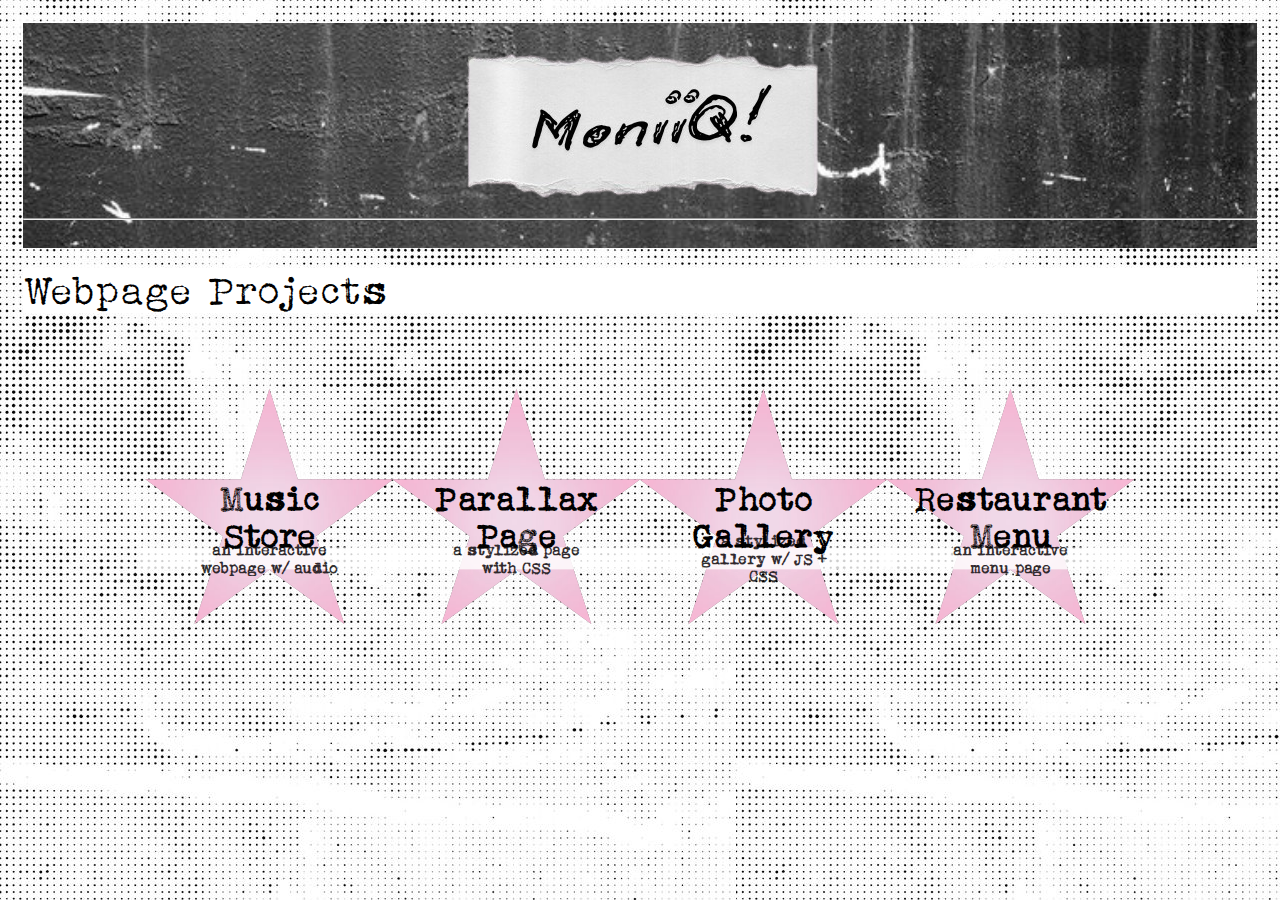
<file: portfolio2/index.html>
<!DOCTYPE html>
<html>

<head>
    <title>
        Create a Portfolio Gallery using HTML and CSS
    </title>
    <meta name="viewport" content="width=device-width, initial-scale=1">
    <style>
        @font-face {
            font-family: 'Albertsthal Typewriter';
            src: url('albertsthal-typewriter.regular.ttf') format('truetype');
            font-weight: normal;
            font-style: normal;
        }

        * {
            box-sizing: border-box;
        }

        body {
            padding: 15px;
            background-image: url('bg4.jpg');
            background-size: auto;
            background-repeat: repeat;
            color: black;
            font-family: Arial, sans-serif;
        }

        .container {
            max-width: 1800px;
            margin: auto;
        }

        .inline-image {
            width: 150px;
            height: auto;
        }

        .row {
            display: flex;
            justify-content: center;
            align-items: center;
            flex-wrap: wrap;
            margin: 8px 0;
            text-align: center;
            transform: translateY(25%);
        }

        .column {
            flex: 0 1 20%;
            padding: 6px;
            position: relative;
            transition: all 0.3s ease;
            text-align: center;
        }

        .column:hover {
            flex: 0 1 25%;
            top: -20px;
            box-shadow: 0 14px 8px rgba(0, 128, 0, 0.5);
        }

        .title {
            text-align: center;
            width: 100%;
            padding: 5px 0;
        }

        .title-container {
            background-image: url('grungewall.jpg');
            background-size: cover;
            background-repeat: no-repeat;
            padding: 20px 0;
        }

        .heart {
            position: relative;
            width: 100%;
            padding-bottom: 100%;
            overflow: hidden;
            transform: scale(1.1);
            transition: transform 0.3s ease;
        }

        .heart img {
            position: absolute;
            top: 0;
            left: 0;
            width: 100%;
            height: 100%;
            object-fit: cover;
            clip-path: polygon(50% 0%, 61% 35%, 98% 35%, 68% 57%, 79% 91%, 50% 70%, 21% 91%, 32% 57%, 2% 35%, 39% 35%);
            transition: transform 0.3s;
        }

        .heart img:hover {
            transform: scale(1.1);
        }

        .heart::before {
            content: '';
            display: block;
            position: absolute;
            top: 0;
            left: 0;
            width: 100%;
            height: 100%;
            clip-path: polygon(50% 0%, 61% 35%, 98% 35%, 68% 57%, 79% 91%, 50% 70%, 21% 91%, 32% 57%, 2% 35%, 39% 35%);
            background-color: rgba(0, 0, 0, 0.5);
            transition: background-color 0.3s;
        }

        .heart:hover::before {
            background-color: rgba(0, 0, 0, 0.1);
        }

        .content h3,
        .content p {
            position: absolute;
            top: 50%;
            left: 50%;
            transform: translate(-50%, -50%);
            text-align: center;
            color: black;
            margin: 0;
            padding: 0 10px;
            z-index: 1;
        }

        .content h3 {
            font-size: 30px;
        }

        .custom-font {
            font-family: 'Albertsthal Typewriter', Arial, sans-serif;
        }

        a:link,
        a:visited,
        a:hover,
        a:active {
            color: black;
            text-decoration: none;
        }

        .project-title {
            font-size: 40px;
            margin: 20px 0;
            width: 20%
            padding: 10px;
            background-color: white;
	    
        }

        .content-box {
            position: absolute;
            top: 65.5%;
            left: 50%;
            transform: translate(-50%, -50%);
            width: 125%;
            padding: 10px;
            background-color: white;
            opacity: 0.8;
            text-align: center;
	    font-family: 'Albertsthal Typewriter', Arial, sans-serif;
	    font-weight: bold;
        }

        .content-box p {
            font-size: 14px;
        }
    </style>
</head>

<body>
    <!-- Title and tag -->
    <div class="title-container">
        <div class="title">
            <img src="logo2.png" alt="Logo" style="max-height: 250px;">
        </div>
        <hr>
    </div>
    <div class="container">

        <div class="project-title custom-font"> Webpage Projects</div>

        <div class="clear"></div>

        <div class="row">
            <div class="column">
                <div class="heart">
                    <img src="gradient2.jpg" alt="">
                    <div class="content">
                        <h3 class="custom-font"><a href="cdplayer.html">Music Store</a></h3>
                        <div class="content-box">
                            <p>an interactive webpage w/ audio</p>
                        </div>
                    </div>
                </div>
            </div>

            <div class="column">
                <div class="heart">
                    <img src="gradient2.jpg" alt="">
                    <div class="content">
                        <h3 class="custom-font"><a href="parallax.html">Parallax Page</a></h3>
                        <div class="content-box">
                            <p>a stylized page with CSS</p>
                        </div>
                    </div>
                </div>
            </div>

            <div class="column">
                <div class="heart">
                    <img src="gradient2.jpg" alt="">
                    <div class="content">
                        <h3 class="custom-font"><a href="photography.html">Photo Gallery</a></h3>
                        <div class="content-box">
                            <p>a stylized gallery w/ JS + CSS</p>
                        </div>
                    </div>
                </div>
            </div>

            <div class="column">
                <div class="heart">
                    <img src="gradient2.jpg" alt="">
                    <div class="content">
                        <h3 class="custom-font"><a href="restaurant.html">Restaurant Menu</a></h3>
                        <div class="content-box">
                            <p>an interactive menu page</p>
                        </div>
                    </div>
                </div>
            </div>
        </div>

    </div>
</body>

</html>
</file>
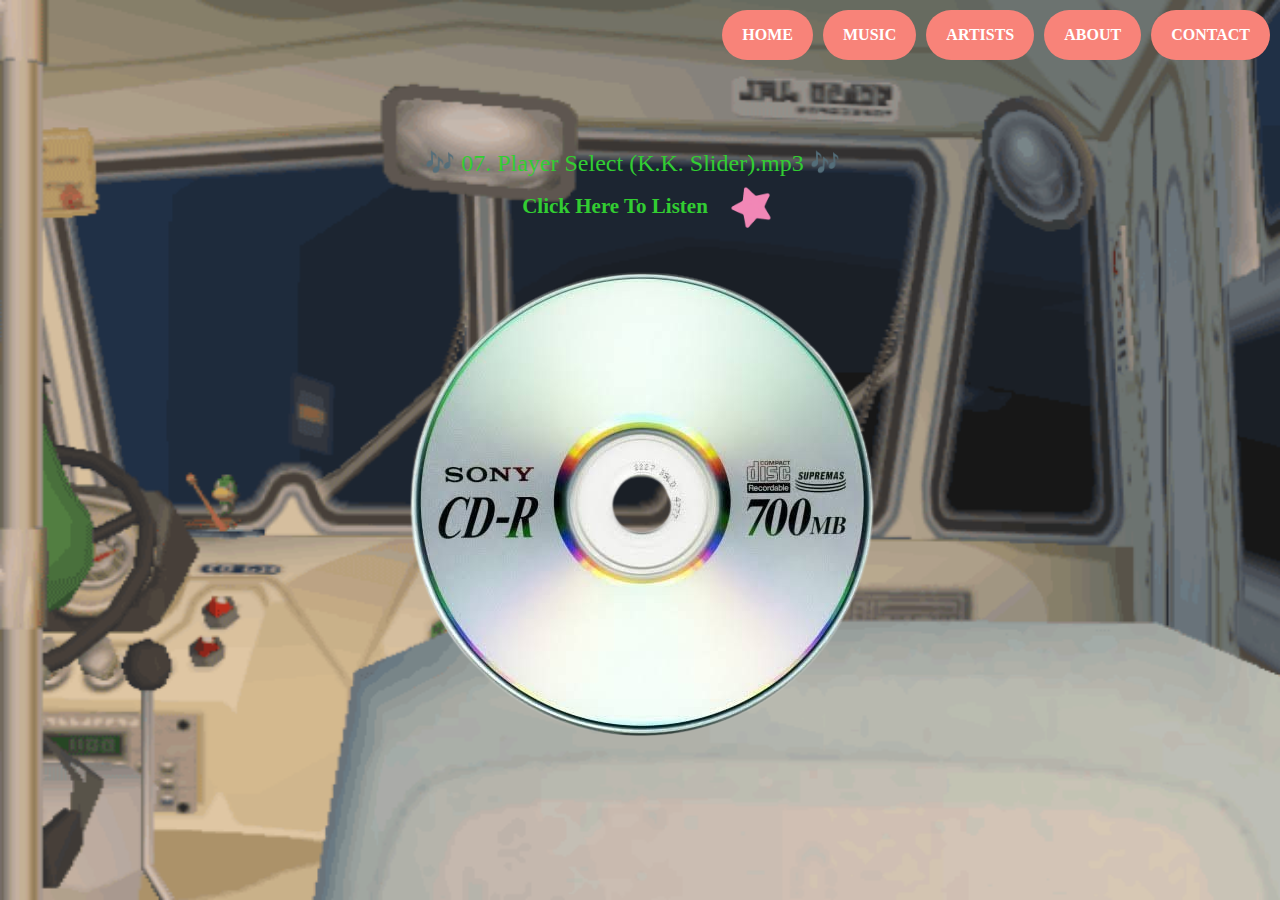
<file: portfolio2/cdplayer.html>
<!DOCTYPE html>
<html lang="en">

<head>
    <meta charset="UTF-8">
    <meta name="viewport" content="width=device-width, initial-scale=1.0">
    <title>Audio Player</title>
    <style>
        /* Styling the body */
        * {
            padding: 0;
            margin: 0;
        }

        /* Styling the background image */
        .container {
            height: 100vh;
            width: 100%;
            background-image: url('acbusgroovy.gif');
            background-size: cover;
            background-position: center;
            position: relative;
        }

        /* Navigation styling */
        .nav {
            position: absolute;
            top: 10px;
            right: 10px;
        }

        .nav li {
            float: right;
            list-style: none;
            margin-left: 10px;
        }

        .nav a {
            height: 50px;
            line-height: 50px;
            font-size: 1rem;
            font-weight: 550;
            display: block;
            padding: 0 20px;
            color: white;
            text-decoration: none;
            background-color: 	#F88379;
            border-radius: 25px;
            text-align: center;
        }

        /* Content styling */
        .content {
            width: 100%;
            position: absolute;
            top: 50%;
            transform: translateY(-50%);
            display: flex;
            justify-content: center;
            align-items: center;
            flex-direction: column; /* Aligns items vertically */
        }

        .left-col {
            text-align: left; /* Ensures text aligns left */
            margin-right: 20px; /* Adds some space between columns */
        }

        .left-col h1 {
            font-size: 50px;
            color: crimson;
        }

        .scrolling-text {
            white-space: nowrap; /* Prevents text wrapping */
            overflow: hidden; /* Hides overflow text */
            display: inline-block;
            animation: scroll 10s linear infinite; /* Adjust duration as needed */
            font-size: 24px; /* Size of the scrolling text */
            color: #32CD32; /* Bright green color */
            margin-left: 5px; /* Space between the heading and scrolling text */
        }

        @keyframes scroll {
            0% {
                transform: translateX(100%);
            }

            100% {
                transform: translateX(-100%);
            }
        }

        .right-col {
            display: flex;
            align-items: center;
            margin-left: 20px; /* Adds some space between columns */
        }

        .right-col p {
            font-size: 21px;
            color: black;
            font-weight: 650;
            margin-right: 20px;
	    color:	#32CD32;
        }

        /* Spinning image styles */
        .spin {
            width: 500px; /* Adjust size as needed */
            animation: spin 5s linear infinite;
            margin-top: 20px; /* Adds space above the image */
        }

        /* Adjusting size for the spinning star */
        #icon {
            width: 50px; /* Change to desired width */
            height: auto; /* Maintains aspect ratio */
            cursor: pointer;
        }

        @keyframes spin {
            0% {
                transform: rotate(0deg);
            }

            100% {
                transform: rotate(360deg);
            }
        }
    </style>
</head>

<body>
    <div class="container">
        <ul class="nav">
            <li><a href="#">CONTACT</a></li>
            <li><a href="#">ABOUT</a></li>
            <li><a href="#">ARTISTS</a></li>
            <li><a href="#">MUSIC</a></li>
            <li><a href="#">HOME</a></li>
        </ul>
    </div>

    <div class="content">
        <div class="left-col">
            <span class="scrolling-text">🎶 07. Player Select (K.K. Slider).mp3 🎶</span>
        </div>

        <div class="right-col">
            <p>Click Here To Listen</p>
            <img src="spinningstar.gif" id="icon">
        </div>

        <!-- Spinning image -->
        <img src="sonycd.png" alt="Spinning Image" class="spin">
    </div>

    <audio id="mysound">
        <source src="07. Player Select (K.K. Slider).mp3" type="audio/mp3">
        Your browser does not support the audio element.
    </audio>

    <script>
        let mysound = document.getElementById("mysound");
        let icon = document.getElementById("icon");

        icon.onclick = function () {
            if (mysound.paused) {
                mysound.play().catch(function (error) {
                    console.log("Error playing audio:", error);
                });
                icon.src = "spinningstar.gif";
            } else {
                mysound.pause();
                icon.src = "spinningstar.gif"; // Change this to your play icon
            }
        }
    </script>
</body>

</html>
</file>
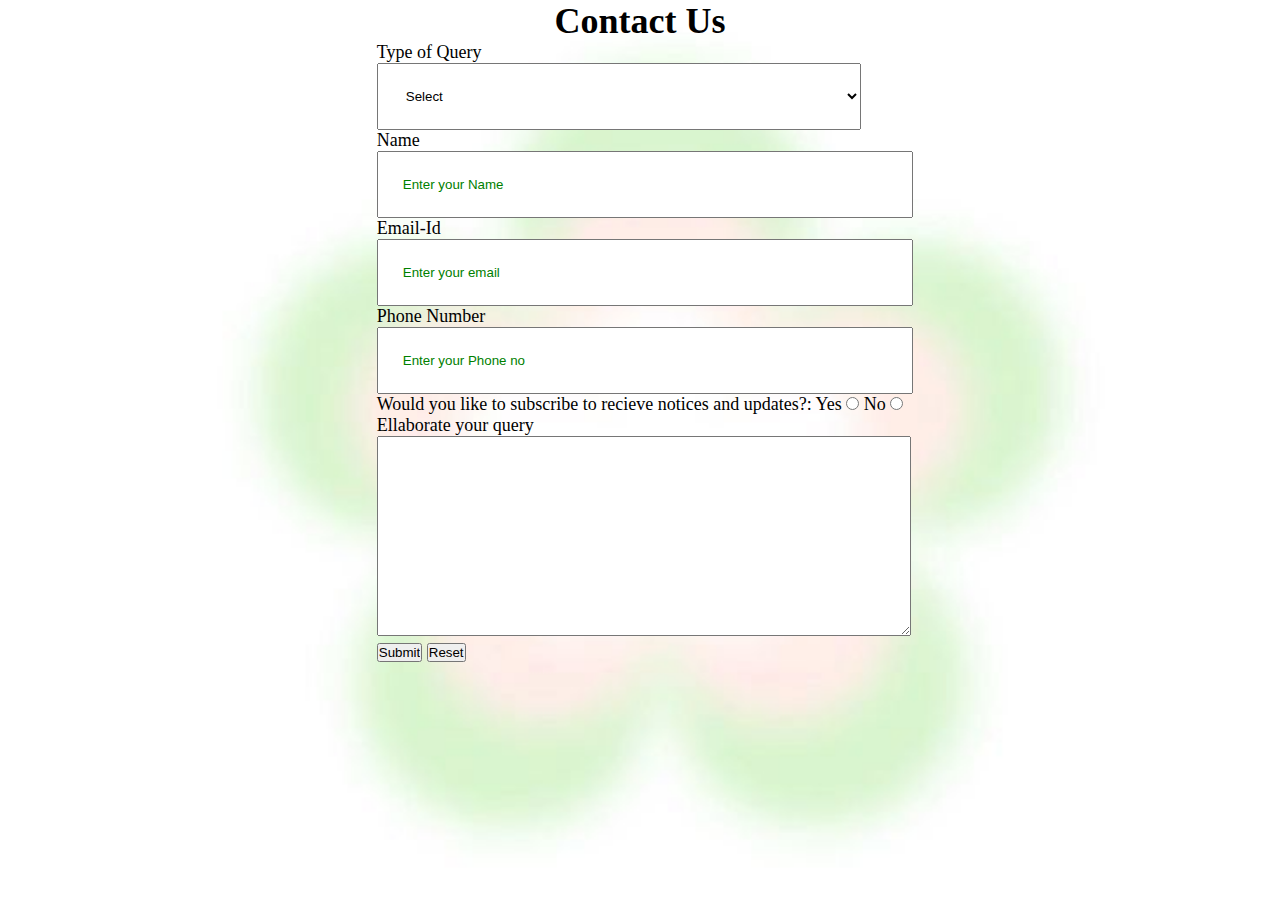
<file: portfolio2/contact.html>
<!--Filename - contact.html-->

<!DOCTYPE html>
<html lang="en">

<head>
    <meta charset="UTF-8">
    <meta name="viewport" content="width=device-width, initial-scale=1.0">
    <link rel="stylesheet" href="style.css">
    <title>ContactUs</title>
</head>

<body>
    <div id="ContactUs">
        <h1>Contact Us</h1>
        <form action="#">
            <div class="form-shape">
                <label for="query">
                    Type of Query
                </label>
                <select name="myQuery" id="query">
                    <option value="sel" selected>
                        Select
                    </option>
                    <option value="ord">
                        Order related Issues
                    </option>
                    <option value="Site">
                        Site related Issues
                    </option>
                    <option value="fed">
                        Complaint related Issues
                    </option>
                    <option value="others">
                        Others
                    </option>
                </select>
            </div>
            <div class="form-shape">
                <label for="name">Name</label>
                <input type="text" name="myName" id="name"
                    placeholder="Enter your Name">
            </div>
            <div class="form-shape">
                <label for="email">Email-Id</label>
                <input type="email" name="myEmail" id="email"
                    placeholder="Enter your email">
            </div>
            <div class="form-shape">
                <label for="pho">Phone Number</label>
                <input type="phone" name="myPhone" id="pho"
                    placeholder="Enter your Phone no">
            </div>
            <div id="radio">
                Would you like to subscribe to recieve notices and updates?:
                Yes <input type="radio" name="eligible">
                No <input type="radio" name="eligible">
            </div>
            <div class="form-shape">
                <label for="message">
                    Ellaborate your query
                </label>
                <textarea name="mesg" id="message" cols="30" rows="10">
                </textarea>
            </div>
            <input type="submit" value="Submit">
            <input type="reset" value="Reset">
        </form>
    </div>
</body>

</html>
</file>
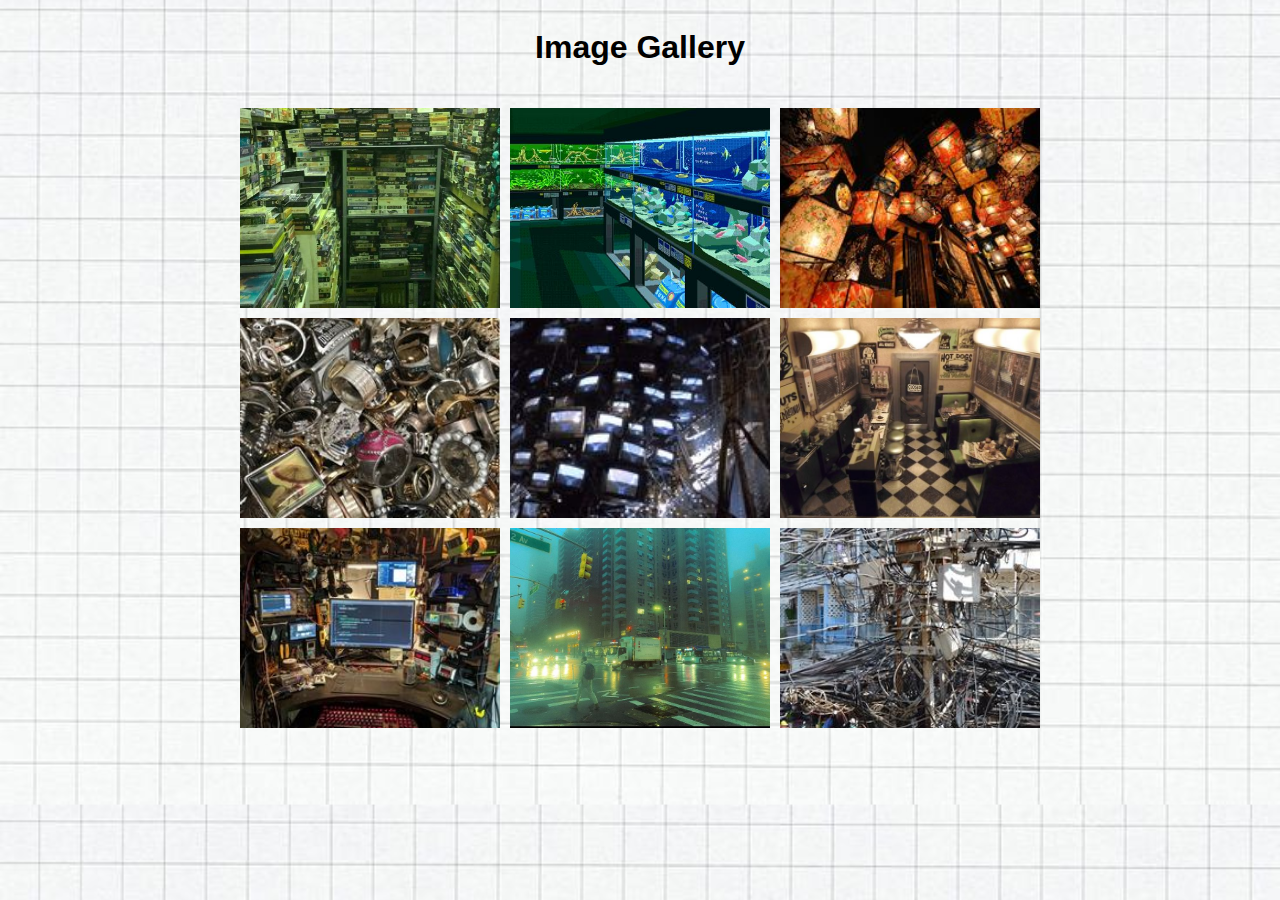
<file: portfolio2/photography.html>
<!DOCTYPE html>
<html lang="en">
<head>
    <meta charset="UTF-8">
    <meta name="viewport" content="width=device-width, initial-scale=1.0">
    <title>Image Gallery</title>
    <style>
        body {
            font-family: Arial, sans-serif;
            display: flex;
            justify-content: center;
            align-items: center;
            flex-direction: column;
            background-image: url('bg3.jpg');
            background-size: cover;
            background-position: center;
            position: relative;
        }

        .gallery {
            display: grid;
            grid-template-columns: repeat(3, 1fr);
            gap: 10px;
            max-width: 800px;
            margin: 20px;
        }

        .gallery img {
            width: 100%;
            height: 200px; /* Fixed height for all images */
            object-fit: cover; /* Ensures images maintain their aspect ratio */
            cursor: pointer;
            transition: transform 0.2s;
        }

        .gallery img:hover {
            transform: scale(1.2);
        }

        /* Modal styles */
        .modal {
            display: none; 
            position: fixed; 
            z-index: 1; 
            left: 0;
            top: 0;
            width: 100%; 
            height: 100%; 
            overflow: auto; 
            background-color: rgb(0,0,0); 
            background-color: rgba(0,0,0,0.9); 
        }

        .modal img {
            margin: auto;
            display: block;
            width: 80%;
            max-width: 700px;
            margin-top: 100px;
        }

        .close {
            position: absolute;
            top: 20px;
            right: 35px;
            color: #fff;
            font-size: 40px;
            font-weight: bold;
            transition: 0.3s;
            cursor: pointer;
        }

        .close:hover,
        .close:focus {
            color: #bbb;
            text-decoration: none;
            cursor: pointer;
        }
    </style>
</head>
<body>

<h1>Image Gallery</h1>

<div class="gallery">
    <img src="lotsofbooks.jpg" alt="Image 1" onclick="openModal(this)">
    <img src="lotsoffish.jpg" alt="Image 2" onclick="openModal(this)">
    <img src="lotsoflanterns.jpg" alt="Image 3" onclick="openModal(this)">
    <img src="lotsofrings.jpg" alt="Image 4" onclick="openModal(this)">
    <img src="lotsoftvs.jpg" alt="Image 5" onclick="openModal(this)">
    <img src="messydiner.jpg" alt="Image 6" onclick="openModal(this)">
    <img src="messysetup.jpg" alt="Image 7" onclick="openModal(this)">
    <img src="nyc.jpeg" alt="Image 8" onclick="openModal(this)">
    <img src="tangledwires.jpg" alt="Image 9" onclick="openModal(this)">
</div>

<div id="myModal" class="modal">
    <span class="close" onclick="closeModal()">&times;</span>
    <img class="modal-content" id="img01">
</div>

<script>
    function openModal(img) {
        const modal = document.getElementById("myModal");
        const modalImg = document.getElementById("img01");
        modal.style.display = "block";
        modalImg.src = img.src;
    }

    function closeModal() {
        const modal = document.getElementById("myModal");
        modal.style.display = "none";
    }

    // Close the modal when clicking outside the image
    const modal = document.getElementById("myModal");
    modal.onclick = function() {
        closeModal();
    }
</script>

</body>
</html>
</file>
<file: portfolio2/style.css>
/* style.css */

/*CSS Reset*/
* {
    margin: 0px;
    padding: 0px;
}

/*Header Styling*/
#top {
    color: #b0e3d6;
    text-align: center;
    font-size: 46px;
    font-family: 'georgia', serif;

    }

#top1 {
    text-align: center;
    color: #449781;
    font-size: 30px;
    font-family: 'georgia', serif;
}

/* Navigation bar styling*/
/*Navbar image styling*/
#navbar img {
    display: block;
    width: 80px;
    height: 80px;
    margin: auto;
    margin-bottom: 3px;
}

/*Navbar Functionality*/
#navbar {
    display: flex;
    flex-direction: column;
    background-color: #deecdc;
    height: 14vh;
    width: 100vw;
    font-family: 'georgia', serif;
    font-size: 20px;
    margin-top: 10px;
    border: 2px solid pink;
    border-radius: 15px;
}

/*Navbar content functionality*/
#navcontent {
    display: flex;
    justify-content: center;
}

/*Navbar content styling*/
ul li {
    list-style: none;
    margin: 15px;
    border-radius: 20px;
}

ul li a {
    padding: 1px;
    color: #449781;
    text-decoration: none;
    border-radius: 10px;
}

ul li a:hover {
    background-color: #b5cbb9;
    border-radius: 10px;
}

/* website background image designing */
#container1 {
    position: relative;
    display: flex;
    flex-direction: column;
    align-items: center;
    width: 100vw;
    height: 63vh;
    
}

/*Setting the background image using before pseudo selector*/
#container1::before {
    content: '';
    background: url("bg3.jpeg") no-repeat center center/cover;
    width: 100vw;
    height: 59vh;
    position: absolute;
    top: 0px;
    left: 0px;
    font-family: 'georgia', serif;
    margin-right: 45px;
    font-weight: bold;
    z-index: -1;
    opacity: 0.89;
    border: 2px solid pink;
    border-bottom-left-radius: 100px;
    border-bottom-right-radius: 100px
}

#row1 {
    color: #449781;
    font-weight: bold;
    font-size: 2rem;
    text-align: center;
    margin-top: 35px;
}

/*Button Styling*/
.btn {
    margin-top: 10px;
    border-style: dotted;
    border-color: white;
    border-radius: 15px;
    background-color: #eec5d9;
    font-size: 20px;
    font-weight: bold;
    font-family: 'georgia', serif;
}

.btn:hover {
    cursor: pointer;
    background-color: #d874a5;
}

#container3 {
    display: flex;
    justify-content: space-evenly;
}

#row2 {
    width: 24vw;
    height: 21vh;
  box-shadow: rgba(50, 50, 93, 0.25) 0px 50px 100px -20px, rgba(0, 0, 0, 0.3) 0px 30px 60px -30px;
    margin-top: 51px;
    margin-bottom: 51px;
    display: flex;
    justify-content: center;
    align-items: flex-end;
    position: relative;
    margin-right: 38px;
    border-radius: 40px;
}

#row2::before {
    content: '';
    background: url('heartgreen.jpeg') no-repeat center center/cover;
    position: absolute;
    top: 0px;
    left: 0px;
    width: 24vw;
    height: 21vh;
    z-index: -1;
    border-radius: 40px;
}

#row3 {
    position: relative;
    width: 24vw;
    height: 21vh;
    display: flex;
    justify-content: center;
    align-items: flex-end;
  box-shadow: rgba(50, 50, 93, 0.25) 0px 50px 100px -20px, rgba(0, 0, 0, 0.3) 0px 30px 60px -30px;
    margin-top: 51px;
    margin-bottom: 51px;

    margin-left: 38px;
    border-radius: 40px;
}

#row3::before {
    content: '';
    background: url('heartgreen.jpeg') no-repeat center center/cover;
    position: absolute;
    top: 0px;
    left: 0px;
    width: 24vw;
    height: 21vh;
    z-index: -1;
    border-radius: 40px;
}

#top3 {
    text-align: center;
    color: #449781;
    font-family: 'georgia', serif;
}

#container4 {
    display: grid;
    grid-template-columns: repeat(auto-fit, minmax(350px, 1fr));
    margin: 41px;
}

#row4 {
    width: 29vw;
    height: 360px;
    border: 2px solid pink;
    background: url('tallcake1.jpeg') no-repeat center center/cover;
    display: flex;
    justify-content: center;
    align-items: flex-end;
    border-radius: 15px;
}

#row5 {
    width: 29vw;
    height: 360px;
    border: 2px solid pink;
    background: url('blueheartcake.jpeg') no-repeat center center/cover;
    display: flex;
    justify-content: center;
    align-items: flex-end;
    border-radius: 15px;
}

#row6 {
    width: 30vw;
    height: 360px;
    border: 2px solid pink;
    background: url('bannatoffecake.jpeg') no-repeat center center/cover;
    display: flex;
    justify-content: center;
    align-items: flex-end;
    border-radius: 15px;
}

/*Designing the footer*/
footer {
    text-align: center;
}

/*Designing of Contact Us*/
#ContactUs {
    width: 100vw;
    height: 100vh;
    display: flex;
    flex-direction: column;
    align-items: center;
    font-size: 18px;
    font-family: 'georgia', serif;
    background: url('greenheart.jpeg') no-repeat center center/cover;
}

.form-shape input,
.form-shape select,
.form-shape textarea {
    width: 92%;
    padding: 1.5rem;
}

/*Changing the color of placeholder*/
::placeholder {
    color: green;
}

/*Making the webpage responsive using media queries*/
@media only screen and (max-width:1131px) {
    #row4 {
        width: 42vw;
    }

    #row5 {
        width: 45vw;
    }

    #row6 {
        margin-top: 20px;
        width: 90vw;
    }
}

@media only screen and (min-width:600px) and (max-width:781px) {
    #row4 {
        width: 84vw;
        margin: auto;
        margin-left: 22px;
    }

    #row5 {

        width: 84vw;
        margin: auto;
        margin-top: 20px;
        margin-left: 22px;
    }

    #row6 {
        width: 84vw;
        margin: auto;
        margin-top: 20px;
        margin-left: 22px;
    }
}

@media only screen and (max-width:600px) {
    #row4 {
        width: 78vw;
        margin: auto;
        margin-left: 3px;
    }

    #row5 {

        width: 78vw;
        margin: auto;
        margin-top: 20px;
        margin-left: 3px;
    }

    #row6 {
        width: 78vw;
        margin: auto;
        margin-top: 20px;
        margin-left: 3px;
    }
}

@media only screen and (min-height:1000px) {
    #navbar {
        height: 10vh;
    }

    #container1::before {
        height: 39vh;
    }

    #container1 {
        height: 44vh
    }
}
</file>
